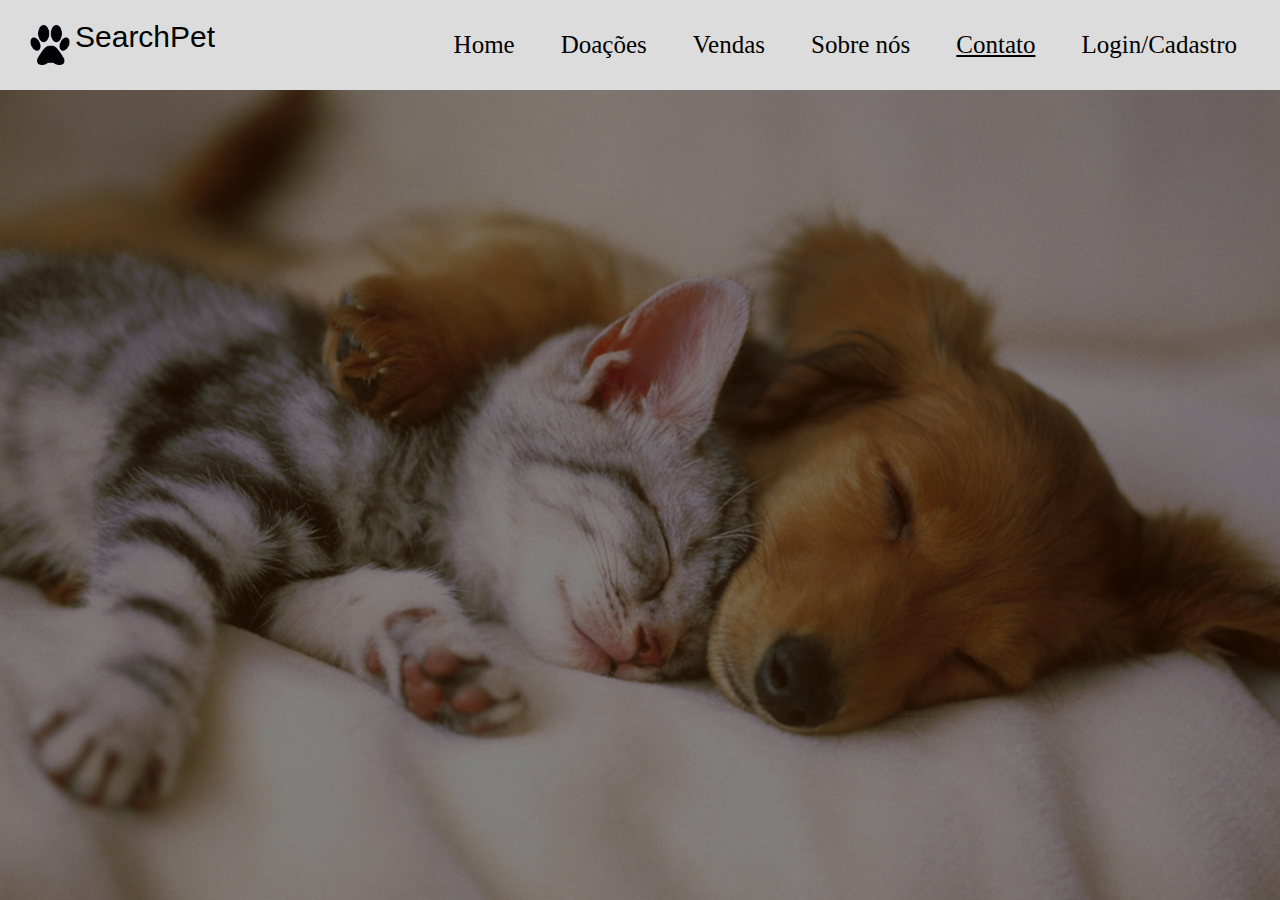
<file: Projeto_integrador-SearchPet-main/searchpet/contato/index.html>
<!DOCTYPE html>
<html lang="en">

<head>
    <meta charset="UTF-8">
    <meta http-equiv="X-UA-Compatible" content="IE=edge">
    <meta name="viewport" content="width=device-width, initial-scale=1.0">
    <title>Document</title>
    <link rel="stylesheet" href="./style.css">
</head>

<body>

    <header>

        

        <div class="logo">

            <img src="./logo.png" id="imglogo">
            <p id="textologo">SearchPet</p>

        </div>
        
        <div class="botoes">

            <ul >
                <li><a href="../home/index.html">Home</a></li>
                <li><a href="../doacoes/index.html">Doações</a></li>
                <li><a href="../vendas/index.html">Vendas</li>
                <li><a href="../sobre/index.html">Sobre nós</a></li>
                <li><u>Contato</u></li>
                <li>Login/Cadastro</li>



            </ul>
        </div>

</header>



    <div class="main">

        <div id="quadro">
            
            
        </div>
    </div>


</body>

</html>
</file>
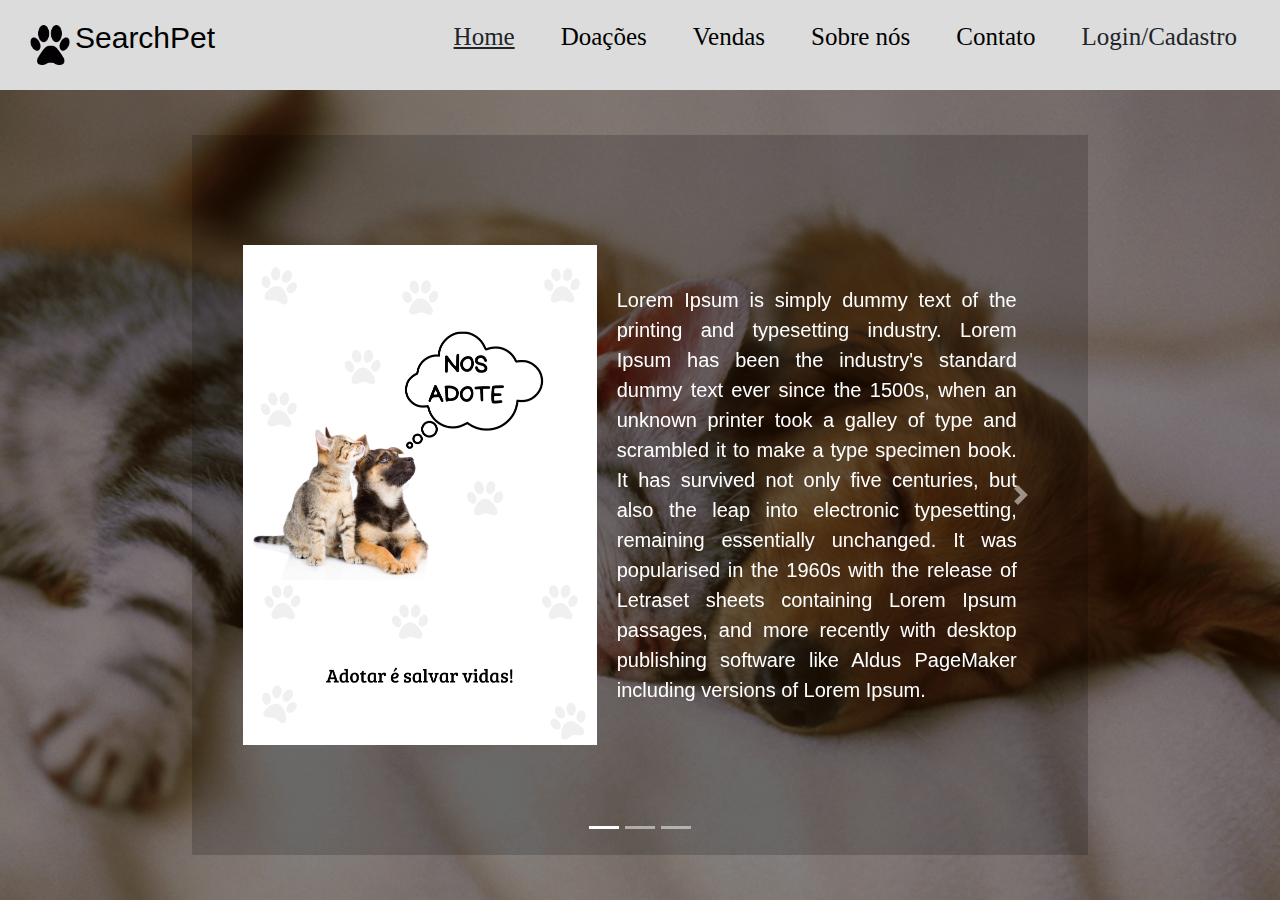
<file: Projeto_integrador-SearchPet-main/searchpet/home/index.html>
<!DOCTYPE html>
<html lang="en">
    <link rel="stylesheet" href="https://maxcdn.bootstrapcdn.com/bootstrap/4.0.0/css/bootstrap.min.css" integrity="sha384-Gn5384xqQ1aoWXA+058RXPxPg6fy4IWvTNh0E263XmFcJlSAwiGgFAW/dAiS6JXm" crossorigin="anonymous">

<head>
    <meta charset="UTF-8">
    <meta http-equiv="X-UA-Compatible" content="IE=edge">
    <meta name="viewport" content="width=device-width, initial-scale=1.0">
    <title>Document</title>
    <link rel="stylesheet" href="./style.css">
</head>

<body>

    <header>
        <div class="logo">
            <img src="./logo.png" id="imglogo">
            <p id="textologo">SearchPet</p>
        </div>
        <div id="atrasBurger"></div>
        <div id="burger">
            <div></div>
            <div></div>
            <div></div>
        </div>
        <div class="botoes">
            <div id="menuMobileBack">
                <ul>
                    <li><u>Home</u></li>
                    <li><a href="../doacoes/index.html">Doações</a></li>
                    <li><a href="../vendas/index.html">Vendas</a></li>
                    <li><a href="../sobre/index.html">Sobre nós</a></li>
                    <li><a href="../contato/index.html">Contato</a></li>
                    <li>Login/Cadastro</li>
                    <div class="logo">
                        <img src="./logo2.png" id="imglogo">
                        <p id="textologo">SearchPet</p>
                    </div>
                </ul>
            </div>
            <div id="menuMobile"></div>

            <ul>
                <li><u>Home</u></li>
                <li><a href="../doacoes/index.html">Doações</a></li>
                <li><a href="../vendas/index.html">Vendas</a></li>
                <li><a href="../sobre/index.html">Sobre nós</a></li>
                <li><a href="../contato/index.html">Contato</a></li>
                <li>Login/Cadastro</li>
            </ul>
        </div>

</header>



    <div class="main">

        <div id="quadro">
            
            <div id="carouselExampleIndicators" class="carousel slide" data-ride="carousel">
                <ol class="carousel-indicators">
                  <li data-target="#carouselExampleIndicators" data-slide-to="0" class="active"></li>
                  <li data-target="#carouselExampleIndicators" data-slide-to="1"></li>
                  <li data-target="#carouselExampleIndicators" data-slide-to="2"></li>
                </ol>
                <div class="carousel-inner">
                  <div class="carousel-item active">
                    <div class="fundo">
                        <div id="imagemcarrosel">
                            <img class="d-block w-100" src="../img1carousel.png" id="img" alt="First slide">
                        </div>
                        <div id="textocarrosel">
                            <p>Lorem Ipsum is simply dummy text of the printing and typesetting industry. Lorem Ipsum has been the industry's standard dummy text ever since the 1500s, when an unknown printer took a galley of type and scrambled it to make a type specimen book. It has survived not only five centuries, but also the leap into electronic typesetting, remaining essentially unchanged. It was popularised in the 1960s with the release of Letraset sheets containing Lorem Ipsum passages, and more recently with desktop publishing software like Aldus PageMaker including versions of Lorem Ipsum.</p>
                        </div>
                        
                    </div>
                  </div>

                  <div class="carousel-item">

                    <div class="fundo">
                        <div id="imagemcarrosel">
                            <img class="d-block w-100" src="../img2carousel.png" id="img" alt="First slide">
                        </div>
                        <div id="textocarrosel">
                            <p>Lorem Ipsum is simply dummy text of the printing and typesetting industry. Lorem Ipsum has been the industry's standard dummy text ever since the 1500s, when an unknown printer took a galley of type and scrambled it to make a type specimen book. It has survived not only five centuries, but also the leap into electronic typesetting, remaining essentially unchanged. It was popularised in the 1960s with the release of Letraset sheets containing Lorem Ipsum passages, and more recently with desktop publishing software like Aldus PageMaker including versions of Lorem Ipsum.</p>
                        </div>
                    </div>
                  </div>

                  <div class="carousel-item">

                    
                    <div class="fundo">
                        <div id="imagemcarrosel">
                            <img class="d-block w-100" src="../img3carousel.png" id="img" alt="First slide">
                        </div>
                        <div id="textocarrosel">
                            <p>Lorem Ipsum is simply dummy text of the printing and typesetting industry. Lorem Ipsum has been the industry's standard dummy text ever since the 1500s, when an unknown printer took a galley of type and scrambled it to make a type specimen book. It has survived not only five centuries, but also the leap into electronic typesetting, remaining essentially unchanged. It was popularised in the 1960s with the release of Letraset sheets containing Lorem Ipsum passages, and more recently with desktop publishing software like Aldus PageMaker including versions of Lorem Ipsum.</p>
                        </div>
                    </div>
                </div>
                <a class="carousel-control-prev" href="#carouselExampleIndicators" role="button" data-slide="prev">
                  <span class="carousel-control-prev-icon" aria-hidden="true"></span>
                  <span class="sr-only">Previous</span>
                </a>
                <a class="carousel-control-next" href="#carouselExampleIndicators" role="button" data-slide="next">
                  <span class="carousel-control-next-icon" aria-hidden="true"></span>
                  <span class="sr-only">Next</span>
                </a>
              </div>
            
        </div>
    </div>

<script src="https://code.jquery.com/jquery-3.3.1.slim.min.js" integrity="sha384-q8i/X+965DzO0rT7abK41JStQIAqVgRVzpbzo5smXKp4YfRvH+8abtTE1Pi6jizo" crossorigin="anonymous"></script>
<script src="https://cdnjs.cloudflare.com/ajax/libs/popper.js/1.12.9/umd/popper.min.js" integrity="sha384-ApNbgh9B+Y1QKtv3Rn7W3mgPxhU9K/ScQsAP7hUibX39j7fakFPskvXusvfa0b4Q" crossorigin="anonymous"></script>
<script src="https://maxcdn.bootstrapcdn.com/bootstrap/4.0.0/js/bootstrap.min.js" integrity="sha384-JZR6Spejh4U02d8jOt6vLEHfe/JQGiRRSQQxSfFWpi1MquVdAyjUar5+76PVCmYl" crossorigin="anonymous"></script>
<script src="main.js"></script>
</body>

</html>
</file>
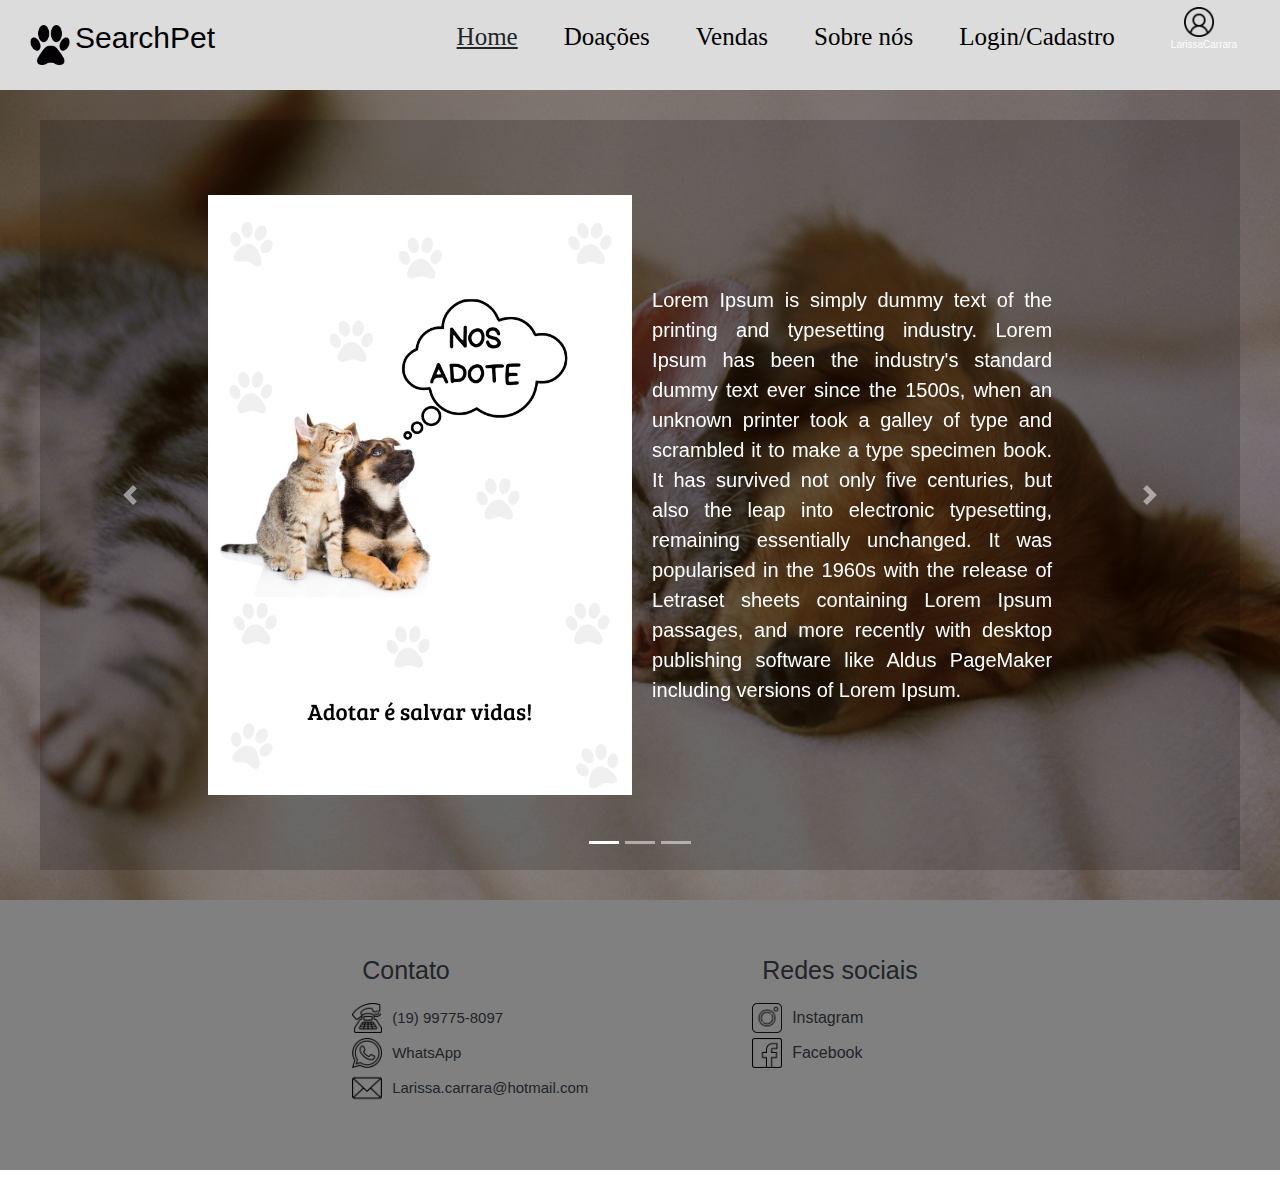
<file: Projeto_integrador-SearchPet-main/searchpet/logado/index.html>
<!DOCTYPE html>
<html lang="en">
    <link rel="stylesheet"
        href="https://maxcdn.bootstrapcdn.com/bootstrap/4.0.0/css/bootstrap.min.css"
        integrity="sha384-Gn5384xqQ1aoWXA+058RXPxPg6fy4IWvTNh0E263XmFcJlSAwiGgFAW/dAiS6JXm"
        crossorigin="anonymous">

    <head>
        <meta charset="UTF-8">
        <meta http-equiv="X-UA-Compatible" content="IE=edge">
        <meta name="viewport" content="width=device-width, initial-scale=1.0">
        <title>Document</title>
        <link rel="stylesheet" href="./style.css">
    </head>

    <body>

        <header>



            <div class="logo">

                <img src="./logo.png" id="imglogo">
                <p id="textologo">SearchPet</p>

            </div>

            <div class="menuBotao">
                <div class="barra"></div>
                <div class="barra"></div>
                <div class="barra"></div>
            </div>
            
            <div class="botoes">
                
                <ul>
                    <li><u>Home</u></li>
                    <li><a href="../doacoes/index.html">Doações</a></li>
                    <li><a href="../vendas/index.html">Vendas</a></li>
                    <li><a href="../sobre/index.html">Sobre nós</a></li>
                    <li><a href="../login/index.html">Login/Cadastro</a></li>
                    <li> 
                        <div id="divuser">
                            <img src="../image/user_branco.png" id="user">
                            <p id="textuser">LarissaCarrara</p>
                        </div>
                    </li>
                </ul>
            </div>
            
           
        </header>



        <main class="main">

            <div id="quadro">

                <div id="carouselExampleIndicators" class="carousel slide"
                    data-ride="carousel">
                    <ol class="carousel-indicators">
                        <li data-target="#carouselExampleIndicators"
                            data-slide-to="0" class="active"></li>
                        <li data-target="#carouselExampleIndicators"
                            data-slide-to="1"></li>
                        <li data-target="#carouselExampleIndicators"
                            data-slide-to="2"></li>
                    </ol>
                    <div class="carousel-inner">
                        <div class="carousel-item active">
                            <div class="fundo">
                                <div id="imagemcarrosel">
                                    <img class="d-block w-100"
                                        src="../img1carousel.png" id="img"
                                        alt="First slide">
                                </div>
                                <div id="textocarrosel">
                                    <p>Lorem Ipsum is simply dummy text of the
                                        printing and typesetting industry. Lorem
                                        Ipsum has been the industry's standard
                                        dummy text ever since the 1500s, when an
                                        unknown printer took a galley of type
                                        and scrambled it to make a type specimen
                                        book. It has survived not only five
                                        centuries, but also the leap into
                                        electronic typesetting, remaining
                                        essentially unchanged. It was
                                        popularised in the 1960s with the
                                        release of Letraset sheets containing
                                        Lorem Ipsum passages, and more recently
                                        with desktop publishing software like
                                        Aldus PageMaker including versions of
                                        Lorem Ipsum.</p>
                                </div>

                            </div>
                        </div>

                        <div class="carousel-item">

                            <div class="fundo">
                                <div id="imagemcarrosel">
                                    <img class="d-block w-100"
                                        src="../img2carousel.png" id="img"
                                        alt="First slide">
                                </div>
                                <div id="textocarrosel">
                                    <p>Lorem Ipsum is simply dummy text of the
                                        printing and typesetting industry. Lorem
                                        Ipsum has been the industry's standard
                                        dummy text ever since the 1500s, when an
                                        unknown printer took a galley of type
                                        and scrambled it to make a type specimen
                                        book. It has survived not only five
                                        centuries, but also the leap into
                                        electronic typesetting, remaining
                                        essentially unchanged. It was
                                        popularised in the 1960s with the
                                        release of Letraset sheets containing
                                        Lorem Ipsum passages, and more recently
                                        with desktop publishing software like
                                        Aldus PageMaker including versions of
                                        Lorem Ipsum.</p>
                                </div>
                            </div>
                        </div>

                        <div class="carousel-item">


                            <div class="fundo">
                                <div id="imagemcarrosel">
                                    <img class="d-block w-100"
                                        src="../img3carousel.png" id="img"
                                        alt="First slide">
                                </div>
                                <div id="textocarrosel">
                                    <p>Lorem Ipsum is simply dummy text of the
                                        printing and typesetting industry. Lorem
                                        Ipsum has been the industry's standard
                                        dummy text ever since the 1500s, when an
                                        unknown printer took a galley of type
                                        and scrambled it to make a type specimen
                                        book. It has survived not only five
                                        centuries, but also the leap into
                                        electronic typesetting, remaining
                                        essentially unchanged. It was
                                        popularised in the 1960s with the
                                        release of Letraset sheets containing
                                        Lorem Ipsum passages, and more recently
                                        with desktop publishing software like
                                        Aldus PageMaker including versions of
                                        Lorem Ipsum.</p>
                                </div>
                            </div>
                        </div>
                        <a class="carousel-control-prev"
                            href="#carouselExampleIndicators" role="button"
                            data-slide="prev">
                            <span class="carousel-control-prev-icon"
                                aria-hidden="true"></span>
                            <span class="sr-only">Previous</span>
                        </a>
                        <a class="carousel-control-next"
                            href="#carouselExampleIndicators" role="button"
                            data-slide="next">
                            <span class="carousel-control-next-icon"
                                aria-hidden="true"></span>
                            <span class="sr-only">Next</span>
                        </a>
                    </div>

                </div>
            </div>
            </main>

            <footer>
                <div class="rodape">
                    <div class="contato">
                        <h3 id="titlecont">Contato</h3>
                        <ul>
                            <li>
                                <span><img src="../image/telefone-fixo (2).png"
                                        id="imgf"></span>(19) 99775-8097
                            </li>
                            <li>
                                <span><img src="../image/whatsapp.png"
                                        id="imgf"></span>WhatsApp
                            </li>
                            <li>
                                <span><img src="../image/email.png" id="imgf"></span>Larissa.carrara@hotmail.com
                            </li>
                        </ul>
                    </div>

                    <div class="siga">
                        <h3 id="titlecont">Redes sociais</h3>
                        <ul>
                            <li>
                                <span><img src="../image/instagram-logo.png"
                                        id="imgf"></span>Instagram
                            </li>
                            <li>
                                <span><img src="../image/facebook.png"
                                        id="imgf"></span>Facebook
                            </li>
                        </ul>
                    </div>
                </div>



            </footer>

            <script src="https://code.jquery.com/jquery-3.3.1.slim.min.js"
                integrity="sha384-q8i/X+965DzO0rT7abK41JStQIAqVgRVzpbzo5smXKp4YfRvH+8abtTE1Pi6jizo"
                crossorigin="anonymous"></script>
            <script
                src="https://cdnjs.cloudflare.com/ajax/libs/popper.js/1.12.9/umd/popper.min.js"
                integrity="sha384-ApNbgh9B+Y1QKtv3Rn7W3mgPxhU9K/ScQsAP7hUibX39j7fakFPskvXusvfa0b4Q"
                crossorigin="anonymous"></script>
            <script
                src="https://maxcdn.bootstrapcdn.com/bootstrap/4.0.0/js/bootstrap.min.js"
                integrity="sha384-JZR6Spejh4U02d8jOt6vLEHfe/JQGiRRSQQxSfFWpi1MquVdAyjUar5+76PVCmYl"
                crossorigin="anonymous"></script>
        </body>

    </html>
</file>
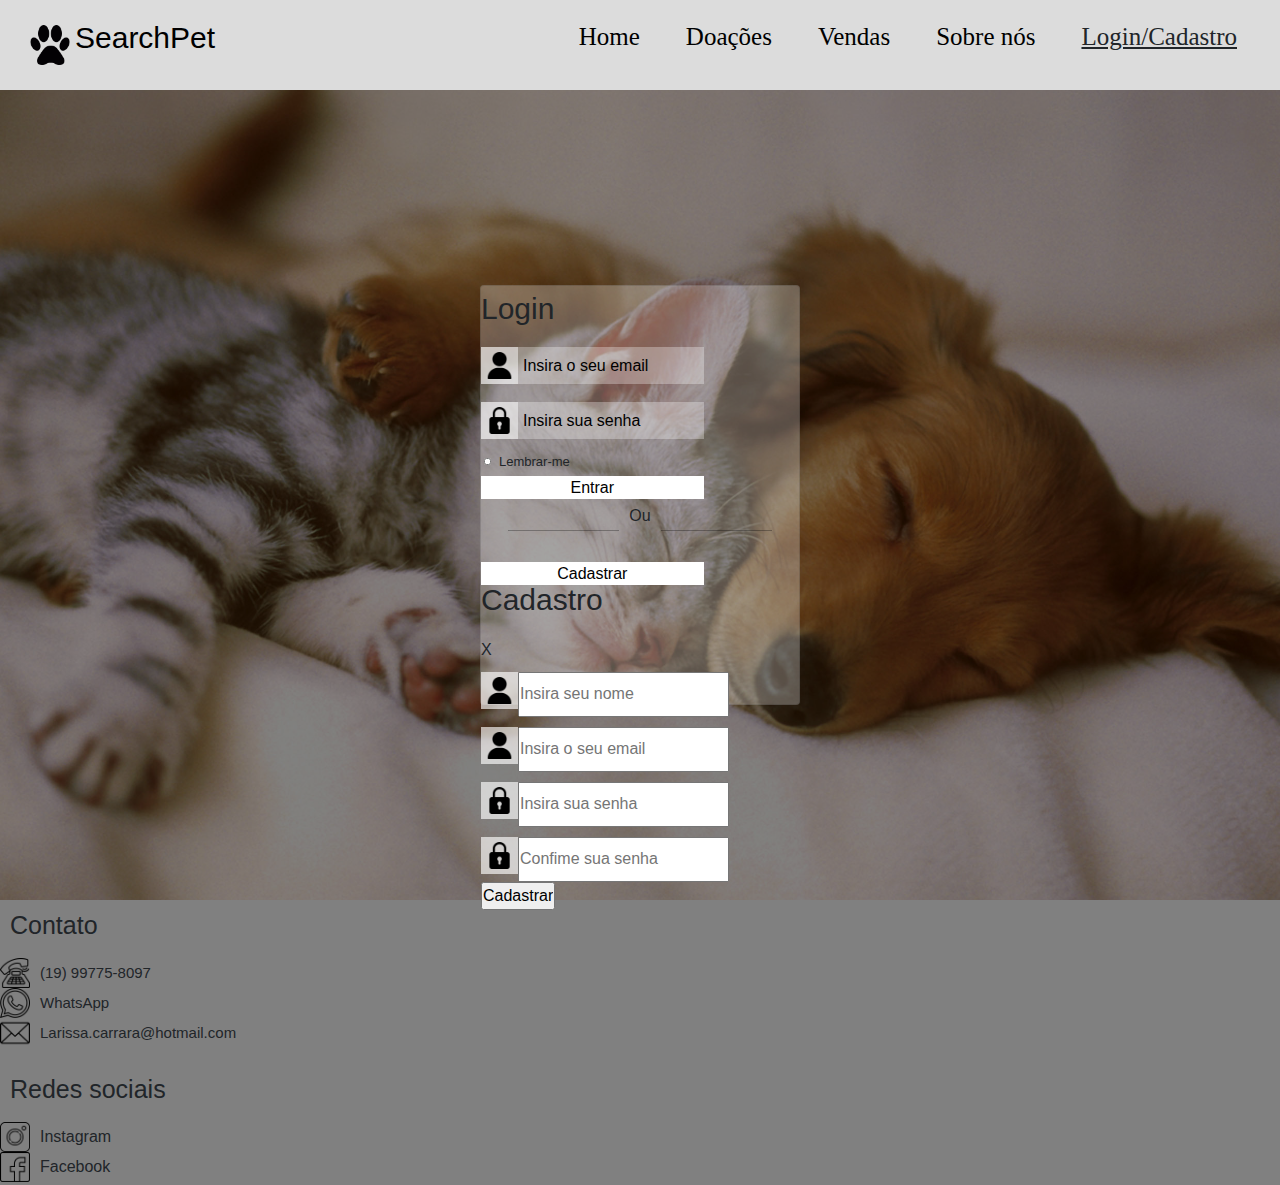
<file: Projeto_integrador-SearchPet-main/searchpet/login/index.html>
<!DOCTYPE html>
<html lang="en">
    <link rel="stylesheet"
        href="https://maxcdn.bootstrapcdn.com/bootstrap/4.0.0/css/bootstrap.min.css"
        integrity="sha384-Gn5384xqQ1aoWXA+058RXPxPg6fy4IWvTNh0E263XmFcJlSAwiGgFAW/dAiS6JXm"
        crossorigin="anonymous">

    <head>
        <meta charset="UTF-8">
        <meta http-equiv="X-UA-Compatible" content="IE=edge">
        <meta name="viewport" content="width=device-width, initial-scale=1.0">
        <title>Document</title>
        <link rel="stylesheet" href="./style.css">
    </head>

    <body>

        <header>



            <div class="logo">

                <img src="./logo.png" id="imglogo">
                <p id="textologo">SearchPet</p>

            </div>
            <div id="atrasBurger"></div>
            <div id="burger">
                <div></div>
                <div></div>
                <div></div>
            </div>

            <div class="botoes">
                <div id="menuMobileBack">
                    <ul>
                        <li><a href="../home/index.html">Home</a></li>
                        <li><a href="../doacoes/index.html">Doações</a></li>
                        <li><a href="../vendas/index.html">Vendas</a></li>
                        <li><a href="../sobre/index.html">Sobre nós</a></li>
                        <li><u>Login/Cadastro</u></li>
                        <div class="logo">
                            <img src="../logo2.png" id="imglogo">
                            <p id="textologo">SearchPet</p>
                        </div>
                    </ul>
                </div>
                <div id="menuMobile"></div>
                <ul>
                    <li><a href="../home/index.html">Home</a></li>
                    <li><a href="../doacoes/index.html">Doações</a></li>
                    <li><a href="../vendas/index.html">Vendas</a></li>
                    <li><a href="../sobre/index.html">Sobre nós</a></li>
                    <li><u>Login/Cadastro</u></li>
                </ul>
            </div>
        </header>

        <main class="main">

            <div id="quadro">
                <div class="card">

                    <form id="form">
                        <p id="textlogin"> Login</p>

                        <div id="div_email">
                            <label><img src="../image/user.png" id="img_login"></label>
                            <input type="email" id="login" placeholder="Insira o seu email" required/>
                        </div>

                        <div id="div_senha">
                            <label><img src="../image/padlock.png"
                                    id="img_login"></label>
                            <input type="password" id="senha" placeholder="Insira sua senha" required/>
                        </div>

                        <div id="checkbox">
                            <input type="checkbox" id="lembrar">
                            <label for="lembrar" id="textlembrar">Lembrar-me</label>
                        </div>
                        <input type="button" value="Entrar" id="botao_entrar" onclick="login.value != '' && senha.value !='' ? logar() :alert('Login inválido')">
                        <span>
                            <hr size="10" width="35%" id="linha">
                            <p id="textspan">Ou</p>
                            <hr size="10" width="35%" id="linha">
                        </span>
                        <input type="button" value="Cadastrar" id="botao_cadastro">
                    </form>
                    <form id="cadTela">
                        <p id="textlogin">Cadastro</p>

                        <div id="sair">X</div>

                        <div id="div_email">
                            <label><img src="../image/user.png" id="img_login"></label>
                            <input type="email" id="nomeUsu" placeholder="Insira seu nome" required/>
                        </div>

                        <div id="div_email">
                            <label><img src="../image/user.png" id="img_login"></label>
                            <input type="email" id="emailUsu" placeholder="Insira o seu email" required/>
                        </div>

                        <div id="div_senha">
                            <label><img src="../image/padlock.png"
                                    id="img_login"></label>
                            <input type="password" id="senhaUsu" placeholder="Insira sua senha" required/>
                        </div>

                        <div id="div_senha">
                            <label><img src="../image/padlock.png"
                                    id="img_login"></label>
                            <input type="password" id="senhaConf" placeholder="Confime sua senha" required/>
                        </div>

                        <input type="button" value="Cadastrar" id="cadastrar_usuario" onclick="nomeUsu.value != '' || emailUsu.value !='' || senhaUsu.value !='' || senhaConf.value !='' ? adicionar(emailUsu.value, senhaUsu.value, nomeUsu.value) :alert('Preencha todos os campos, por favor')">
                        
                    </form>
                </div>
            </div>

        </main>

        <footer>
            <div class="rodape">
                <div class="contato">
                    <h3 id="titlecont">Contato</h3>
                    <ul>
                        <li>
                            <span><img src="../image/telefone-fixo (2).png"
                                    id="imgf"></span>(19) 99775-8097
                        </li>
                        <li>
                            <span><img src="../image/whatsapp.png"
                                    id="imgf"></span>WhatsApp
                        </li>
                        <li>
                            <span><img src="../image/email.png" id="imgf"></span>Larissa.carrara@hotmail.com
                        </li>
                    </ul>
                </div>

                <div class="siga">
                    <h3 id="titlecont">Redes sociais</h3>
                    <ul>
                        <li>
                            <span><img src="../image/instagram-logo.png"
                                    id="imgf"></span>Instagram
                        </li>
                        <li>
                            <span><img src="../image/facebook.png"
                                    id="imgf"></span>Facebook
                        </li>
                    </ul>
                </div>
            </div>



        </footer>

    </body>
    <script src="../contas.js"></script>
    <script src="../main.js"></script>
    <script>
        /*
        const login = document.querySelector('#login')
        const pass = document.querySelector('#senha')
        const dados = [
            {
                'login': 'adm',
                'pass': 1234
            }
        ]

        function cadastrar() {
            const dado = {
                'login': login.value,
                'pass': pass.value
            }
            dados.push(dado)
            console.log(dado)
            login.value = ''
            pass.value = ''
        }

        function logar() {
            alert('oi')
            for (let i = 0; i < dados.length; i++) {
                if (login.value == dados[i].login && pass.value == dados[i].pass) {
                    alert('Logado com sucesso!')
                    location.href = "../logado/l_home/index.html"
                }
            }
        }
        */
        const cad = document.getElementById('botao_cadastro')
        const sair = document.getElementById('sair')
        cad.addEventListener('click', () => {
            // alert('oi')
            document.getElementById('form').classList.toggle('active')
            document.getElementById('cadTela').classList.toggle('active')
            /*
            const modal = document.createElement('div')
            const modalContent = document.createElement('div')
            const form = document.createElement('form')
            const input = document.createElement('input')
            const label = document.createElement('label')
            label.innerHTML = 'Nome:'
            modal.classList.add('modal')
            modalContent.classList.add('modalContent')
            form.classList.add('formModal')
            document.body.appendChild(modal)
            modal.appendChild(modalContent)
            modalContent.appendChild(form)
            form.appendChild(label)
            form.appendChild(input)
            
            flag = 1
            */
            
        })
        sair.addEventListener('click', () => {
            // alert('oi')
            document.getElementById('form').classList.toggle('active')
            document.getElementById('cadTela').classList.toggle('active')
        })
        

    </script>
</html>
</file>
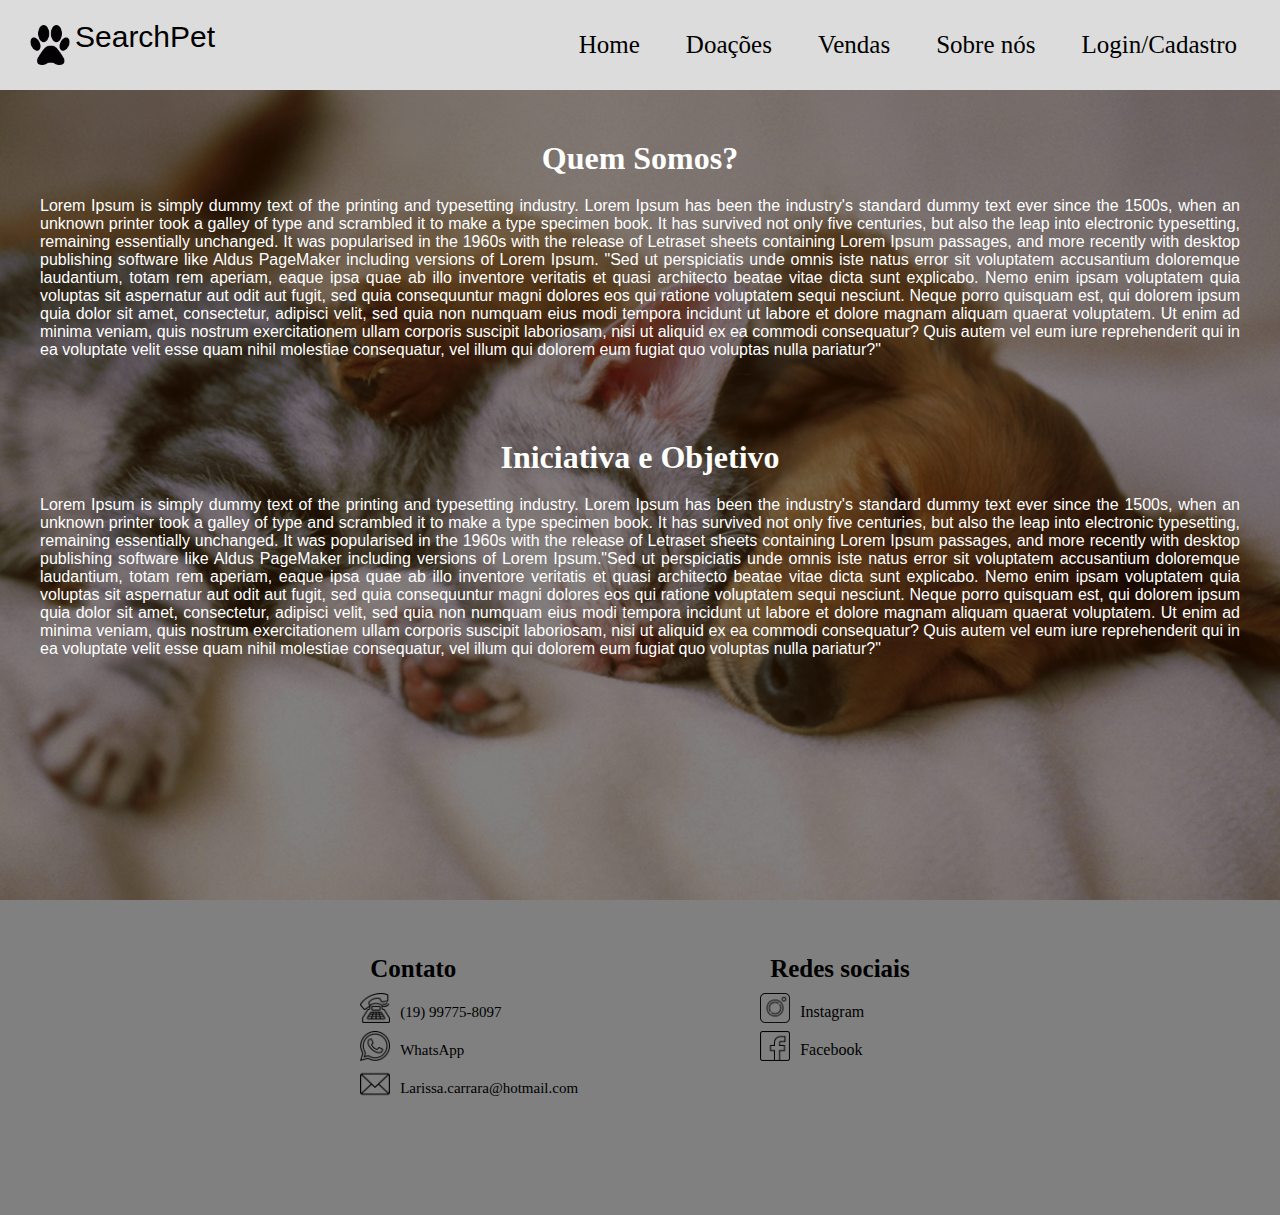
<file: Projeto_integrador-SearchPet-main/searchpet/sobre/index.html>
<!DOCTYPE html>
<html lang="en">

    <head>
        <meta charset="UTF-8">
        <meta http-equiv="X-UA-Compatible" content="IE=edge">
        <meta name="viewport" content="width=device-width, initial-scale=1.0">
        <title>Document</title>
        <link rel="stylesheet" href="./style.css">
    </head>

    <body>

        <header>



            <div class="logo">

                <img src="./logo.png" id="imglogo">
                <p id="textologo">SearchPet</p>

            </div>

            <div id="atrasBurger"></div>
                <div id="burger">
                    <div></div>
                    <div></div>
                    <div></div>
                </div>

            <div class="botoes">
                <div id="menuMobileBack">
                    <ul>
                        <li><a href="../home/index.html">Home</a></li>
                        <li><a href="../doacoes/index.html">Doações</a></li>
                        <li><a href="../vendas/index.html">Vendas</a></li>
                        <li><a>Sobre nós</a></li>
                        <li><a href="../login/index.html">Login/Cadastro</a></li>
                        <div class="logo">
                            <img src="../logo2.png" id="imglogo">
                            <p id="textologo">SearchPet</p>
                        </div>
                    </ul>
                </div>
                
                <ul>
                    <li><a href="../home/index.html">Home</a></li>
                    <li><a href="../doacoes/index.html">Doações</a></li>
                    <li><a href="../vendas/index.html">Vendas</a></li>
                    <li><a>Sobre nós</a></li>
                    <li><a href="../login/index.html">Login/Cadastro</a></li>
                        
                </ul>
            </div>

        </header>



        <main class="main">

            <div id="quadro">

                <h1 class="t1">Quem Somos? </h1>
                <p id="lorem"> Lorem Ipsum is simply dummy text of the printing
                    and typesetting industry. Lorem Ipsum has been the
                    industry's standard dummy text ever since the 1500s, when an
                    unknown printer took a galley of type and scrambled it to
                    make a type specimen book. It has survived not only five
                    centuries, but also the leap into electronic typesetting,
                    remaining essentially unchanged. It was popularised in the
                    1960s with the release of Letraset sheets containing Lorem
                    Ipsum passages, and more recently with desktop publishing
                    software like Aldus PageMaker including versions of Lorem
                    Ipsum. "Sed ut perspiciatis unde omnis iste natus error sit
                    voluptatem accusantium doloremque laudantium, totam rem
                    aperiam, eaque ipsa quae ab illo inventore veritatis et
                    quasi architecto beatae vitae dicta sunt explicabo. Nemo
                    enim ipsam voluptatem quia voluptas sit aspernatur aut odit
                    aut fugit, sed quia consequuntur magni dolores eos qui
                    ratione voluptatem sequi nesciunt. Neque porro quisquam est,
                    qui dolorem ipsum quia dolor sit amet, consectetur, adipisci
                    velit, sed quia non numquam eius modi tempora incidunt ut
                    labore et dolore magnam aliquam quaerat voluptatem. Ut enim
                    ad minima veniam, quis nostrum exercitationem ullam corporis
                    suscipit laboriosam, nisi ut aliquid ex ea commodi
                    consequatur? Quis autem vel eum iure reprehenderit qui in ea
                    voluptate velit esse quam nihil molestiae consequatur, vel
                    illum qui dolorem eum fugiat quo voluptas nulla pariatur?"</p>
                <h1 class="t2">Iniciativa e Objetivo</h1>
                <p id="lorem"> Lorem Ipsum is simply dummy text of the printing
                    and typesetting industry. Lorem Ipsum has been the
                    industry's standard dummy text ever since the 1500s, when an
                    unknown printer took a galley of type and scrambled it to
                    make a type specimen book. It has survived not only five
                    centuries, but also the leap into electronic typesetting,
                    remaining essentially unchanged. It was popularised in the
                    1960s with the release of Letraset sheets containing Lorem
                    Ipsum passages, and more recently with desktop publishing
                    software like Aldus PageMaker including versions of Lorem
                    Ipsum."Sed ut perspiciatis unde omnis iste natus error sit
                    voluptatem accusantium doloremque laudantium, totam rem
                    aperiam, eaque ipsa quae ab illo inventore veritatis et
                    quasi architecto beatae vitae dicta sunt explicabo. Nemo
                    enim ipsam voluptatem quia voluptas sit aspernatur aut odit
                    aut fugit, sed quia consequuntur magni dolores eos qui
                    ratione voluptatem sequi nesciunt. Neque porro quisquam est,
                    qui dolorem ipsum quia dolor sit amet, consectetur, adipisci
                    velit, sed quia non numquam eius modi tempora incidunt ut
                    labore et dolore magnam aliquam quaerat voluptatem. Ut enim
                    ad minima veniam, quis nostrum exercitationem ullam corporis
                    suscipit laboriosam, nisi ut aliquid ex ea commodi
                    consequatur? Quis autem vel eum iure reprehenderit qui in ea
                    voluptate velit esse quam nihil molestiae consequatur, vel
                    illum qui dolorem eum fugiat quo voluptas nulla pariatur?"</p>
            </div>
        </main>

        <footer>
            <div class="rodape">
                <div class="contato">
                    <h3 id="titlecont">Contato</h3>
                    <ul>
                        <li>
                            <span><img src="../image/telefone-fixo (2).png"
                                    id="imgf"></span>(19) 99775-8097
                        </li>
                        <li>
                            <span><img src="../image/whatsapp.png" id="imgf"></span>WhatsApp
                        </li>
                        <li>
                            <span><img src="../image/email.png" id="imgf"></span>Larissa.carrara@hotmail.com
                        </li>
                    </ul>
                </div>

                <div class="siga">
                    <h3 id="titlecont">Redes sociais</h3>
                    <ul>
                        <li>
                            <span><img src="../image/instagram-logo.png"
                                    id="imgf"></span>Instagram
                        </li>
                        <li>
                            <span><img src="../image/facebook.png" id="imgf"></span>Facebook
                        </li>
                    </ul>
                </div>
            </div>



        </footer>
    </body>

    <script src="../main.js"></script>

</html>
</file>
<file: Projeto_integrador-SearchPet-main/searchpet/contato/style.css>
* {
    margin: 0;
    padding: 0;
    box-sizing: border-box;
}

header {

    display: flex;
    align-items: center;
    justify-content: space-between;
    width: 100vw;
    height: 10vh;
    background-color: gainsboro;
    

}



.logo {
    display: flex;
    align-items: center;
    margin-left: 30px;
}
#imglogo {
    width: 40px;
}
#textologo {
    font-size: 30px;
    margin-left: 5px;
    width: 40px;
    color: black
}

.botoes > ul{
    display: flex;
    align-items: center;

}
ul {
    list-style: none;
}

ul > li {
    font-size: 25px;
    margin: 0px 40px 0px 0px;
    padding: 3px;
}

ul > li> a:hover {

    color: rgb(178, 178, 178);
    
}



.main {

    width: 100vw;
    height: 90vh;
    background-image: url(./home.jpg);
    background-repeat: no-repeat;
    background-size: cover;
    background-position: center;
    display: flex;
    justify-content: center;
    align-items: center;

}

#quadro {

    width: 100%;
    height: 100%;
    background-color: rgba(0, 0, 0, 0.496);
    display: flex;
    flex-direction: column;
    justify-content: center;
    align-items: center;
  
}

p {
    margin: 0px 0px 16px 10px;
    font-size: 20px;
    color: white;
    font-family: Arial, Helvetica, sans-serif;
}

a{
    text-decoration: none;
    color: black;
}
</file>
<file: Projeto_integrador-SearchPet-main/searchpet/home/style.css>
* {
    margin: 0;
    padding: 0;
    box-sizing: border-box;
}

header {

    display: flex;
    align-items: center;
    justify-content: space-between;
    width: 100vw;
    height: 10vh;
    background-color: gainsboro;
}

.logo {
    display: flex;
    align-items: center;
    margin-left: 30px;
}
#imglogo {
    width: 40px;
}
#textologo {
    font-size: 30px;
    margin-left: 5px;
    width: 40px;
    color: black
}

.botoes > ul{
    display: flex;
    align-items: center;

}
ul {
    list-style: none;
}

header>.botoes>ul > li {
    font-size: 25px;
    margin: 0px 40px 0px 0px;
    padding: 3px;
    font-family:Georgia, 'Times New Roman', Times, serif;
}

header>.botoes>ul > li> a:hover {

    color: rgb(178, 178, 178);
    text-decoration: underline;
    
}


.main {

    width: 100vw;
    height: 90vh;
    background-image: url(./home.jpg);
    background-repeat: no-repeat;
    background-size: cover;
    background-position: center;
    display: flex;
    justify-content: center;
    align-items: center;

}

#quadro {

    width: 100%;
    height: 100%;
    background-color: rgba(0, 0, 0, 0.496);
    display: flex;
    flex-direction: column;
    justify-content: center;
    align-items: center;
  
}

p {
    margin: 0px 0px 16px 10px;
    font-size: 20px;
    color: white;
    font-family: Arial, Helvetica, sans-serif;
}

a{
    text-decoration: none;
    color: black;
}

#img {
    height: 500px;
} 

.fundo {
    width: 70vw;
    height: 80vh;
    display: flex;
    align-items: center;
    justify-content: center;
    background-color: rgba(0, 0, 0, 0.178);
}


#textocarrosel > p {
    max-width: 400px;
    width: 100%;
    margin: 0px 20px;
    text-align: justify;
}

#atrasBurger{
    display: none;
    position: fixed;
    right: 0;
    top: 0;
    width: 85px;
    height: 50px;
    background-color: #DCDCDC;
    border-bottom-left-radius: 20px;
    padding-right: 0px;
}
#atrasBurger.active{
    display: none;
}
#burger {
    height: 50px;
    width: 50px;
    display: none;
    flex-direction: column;
    justify-content: space-around;
    align-self: center;
    align-items: flex-end;
    cursor: pointer;
    position: absolute;
    right: 0;
}
#burger div{
    border-radius: 50px;
    width: 50px;
    height: 10px;
    background-color: rgb(0, 0, 0);
    transition: all ease-out 0.5s;
}
#burger div:nth-child(1){
    width: 80%;
}
#burger div:nth-child(2){
    width: 60%;
}
#burger div:nth-child(3){
    width: 40%;
}
#burger:hover div{
    background-color: rgb(0, 0, 0);
    width: 100%;
}

#burger.active > div:nth-child(3){
    opacity: 0;
}
#burger.active > div:nth-child(1){
    background-color: rgb(255, 255, 255);
    width: 100%;
    /* transform: rotate(45deg) translateY(14px) translateX(10px); */
    /* transform: rotate(-135deg) translateY(-14px) translateX(-10px); */
    transform: rotate(-45deg) translateY(10px) translateX(-14px);
}
#burger.active > div:nth-child(2){
    background-color: rgb(255, 255, 255);
    width: 100%;
    /* transform: rotate(135deg) translateY(2px) translateX(2px); */
    /* transform: rotate(-45deg) translateY(-2px) translateX(-2px); */
    transform: rotate(45deg) translateY(2px) translateX(-2px);
}
#menuMobileBack{
    /* display: flex; */
    width: 220px;
    height: 315px;
    background-color: rgba(0, 0, 0, 0.61);
    position: absolute;
    top: 10.2%;
    right: 0;
    border-bottom-right-radius: 50px;
    z-index: 41;
    transform: translateX(125%);
    transition: all ease-in 1s;
    color: white;
}
#menuMobileBack.active{
    transform: translateX(0%);
}
#menuMobileBack.active .logo{
    display: flex;
}
#menuMobileBack .logo{
    display: none;
    left: 250px;
    color: white;
    position: absolute;
    margin: auto;
    top: 20px;
    align-items: flex-start;
}
#menuMobileBack .logo p{
    color: white;
}
#menuMobileBack ul{
    padding: 10px;
    display: flex;
    align-items: flex-start;
    flex-direction: column;
    width: 200px;
}
#menuMobileBack ul li {
    padding: 15px;
    border-bottom: 1px solid #ffffff;
    width: 100%;
    
}
#menuMobileBack ul li a {
    color: white;
}

#menuMobile.active{
    transform: translateX(20%);
}
.footer {

    height: 35vh;
    width: 100%;
    display: flex;
    justify-content: center;
}
.rodape {
    padding: 45px;
    display: flex;
    justify-content: center;
    width: 100%;
    height: 100%;
    background-color: gray;

}
#imgf {
    height: 30px;
    margin-right: 10px;
    margin-bottom: 6px;
}

.contato>ul>li {
    font-size: 15px;
    display: flex;
    align-items: center;
}
.contato {
    width: 400px;
}
.contato>ul {
    width: 100%;

}

#titlecont {
    font-size: 25px;
    padding: 10px;
}


.siga>ul>li{
    display: flex;
    align-items: center;
    margin-bottom: 5px;
}
.siga>ul>li:hover{
    color: white;
}
.contato>ul>li:hover{
    color: white;
}
@media(max-width: 1200px){
    .barra{
        background-color: black;
        width: 30px;
        height: 5px;
        margin: 5px;
        border-radius: 5px;
        margin-right: 15px;
    }
    
    .botoes ul {
        display: none;
    }
    #atrasBurger{
        display: contents;
    }
    #burger{
        margin-right: 15px;
        display: flex;
        z-index: 50;
    }
    header{
        min-width: 280px;
        width: 100%;
        min-height: 50px;
    }
    .botoes ul li {
        border-bottom: 1px solid black;
    }

    .logo {
        margin-left: 10px;
    }
    .main{
        min-width: 280px;
        /* height: 500px; */
        min-height: 280px;
    }
    .fundo {
        /* flex-direction: column; */
        width: 700px;  
        height: 500px;      
    }
    
    p {
        font-size: 15px;
    }
    #img{
        height: 200px;
    }
}
@media(max-width: 700px){
    .fundo {
        flex-direction: column;
        min-width: 280px;
        max-width: 500px;
        width: 100%;  
        height: 100%;      
    }
    
    
    p {
        font-size: 10px;
    }
    #img{
        height: 200px;
    }
    #textocarrosel p{
        margin: 30px;
        max-width: 200px;
    }
}

@media(max-height: 832px){
    .fundo {
        /* flex-direction: column; */
        /* width: 1200px; */
        max-height: 750px;
        height: 100%;  
    }
}
@media(max-height: 525px){
    .fundo{
        flex-direction: row;
        width: 500px;
    }
}
@media(max-height: 460px){
    
}
</file>
<file: Projeto_integrador-SearchPet-main/searchpet/logado/style.css>
* {
    margin: 0;
    padding: 0;
    box-sizing: border-box;
}

header {

    display: flex;
    align-items: center;
    justify-content: space-between;
    width: 100vw;
    height: 10vh;
    background-color: gainsboro;
    

}



.logo {
    display: flex;
    align-items: center;
    margin-left: 30px;
}
#imglogo {
    width: 40px;
}
#textologo {
    font-size: 30px;
    margin-left: 5px;
    width: 40px;
    color: black
}

.botoes > ul{
    display: flex;
    align-items: center;

}
ul {
    list-style: none;
    height: 100%;
}

#divuser{
    display: flex;
    flex-direction: column;
    align-items: center;
    height: 1%;
}
#textuser{
    font-size: 10px;
    height: 1%;
}
#user{
    width: 30px;
}

header>.botoes>ul > li {
    font-size: 25px;
    margin: 0px 40px 0px 0px;
    padding: 3px;
    font-family:Georgia, 'Times New Roman', Times, serif;
    display: flex;
    align-items: center;
}

header>.botoes>ul > li> a:hover {

    color: rgb(178, 178, 178);
    text-decoration: underline;
    
}


.main {

    width: 100vw;
    height: 90vh;
    background-image: url(./home.jpg);
    background-repeat: no-repeat;
    background-size: cover;
    background-position: center;
    display: flex;
    justify-content: center;
    align-items: center;

}

#quadro {

    width: 100%;
    height: 100%;
    background-color: rgba(0, 0, 0, 0.496);
    display: flex;
    flex-direction: column;
    justify-content: center;
    align-items: center;
  
}

p {
    margin: 0px 0px 16px 10px;
    font-size: 20px;
    color: white;
    font-family: Arial, Helvetica, sans-serif;
}

a{
    text-decoration: none;
    color: black;
}

#img {
    width: 100px;
    max-height: 600px;
} 

.fundo {
    width: 1200px;
    height: 750px;
    display: flex;
    align-items: center;
    justify-content: center;
    background-color: rgba(0, 0, 0, 0.178);
}


#textocarrosel > p {
    max-width: 400px;
    width: 100%;
    margin: 0px 20px;
    text-align: justify;
}
@media(max-width: 1200px){
    .barra{
        background-color: black;
        width: 30px;
        height: 5px;
        margin: 5px;
        border-radius: 5px;
    }
    
    .botoes ul {
        display: none;
    }

    header{
        min-width: 280px;
        width: 100%;
        min-height: 50px;
    }
    .botoes ul li {
        border-bottom: 1px solid black;
    }

    .logo {
        margin-left: 10px;
    }
    .main{
        min-width: 280px;
        /* height: 500px; */
        min-height: 280px;
    }
    .fundo {
        flex-direction: column;
        width: 100%;  
        height: 100%;      
    }
    
    p {
        font-size: 10px;
    }
    #img{
        height: 200px;
    }

    #textocarrosel p{
        margin: 30px;
        max-width: 200px;
    }
}

.rodape {
    padding: 45px;
    display: flex;
    justify-content: center;
    width: 100%;
    height: 100%;

}

footer {

    height: 30vh;
    width: 100vw;
    background-color: gray;
}

#imgf {
    height: 30px;
    margin-right: 10px;
}

.contato>ul>li {
    margin-bottom: 5px;
    font-size: 15px;
    display: flex;
    align-items: center;

}

.contato>ul {
    width: 300px;

}

#titlecont {
    font-size: 25px;
    padding: 10px;
}

.contato {
    width: 400px;
}
.siga>ul>li{
    display: flex;
    align-items: center;
    margin-bottom: 5px;
}
.siga>ul>li:hover{
    color: white;
}
.contato>ul>li:hover{
    color: white;
}
</file>
<file: Projeto_integrador-SearchPet-main/searchpet/login/style.css>
* {
    margin: 0;
    padding: 0;
    box-sizing: border-box;
}

header {

    display: flex;
    align-items: center;
    justify-content: space-between;
    width: 100%;
    height: 10vh;
    background-color: gainsboro;
    

}



.logo {
    display: flex;
    align-items: center;
    margin-left: 30px;
}
#imglogo {
    width: 40px;
}
#textologo {
    font-size: 30px;
    margin-left: 5px;
    width: 40px;
    color: black;
}

.botoes > ul{
    display: flex;
    align-items: center;

}
.botoes > ul {
    list-style: none;
}

.botoes > ul > li {
    font-size: 25px;
    margin: 0px 40px 0px 0px;
    padding: 3px;
    font-family:Georgia, 'Times New Roman', Times, serif;
}

.botes>ul > li> a:hover {

    color: rgb(178, 178, 178);
    
}


.main {

    width: 100%;
    height: 90vh;
    background-image: url(./home.jpg);
    background-repeat: no-repeat;
    background-size: cover;
    background-position: center;
    display: flex;
    justify-content: center;
    align-items: center;

}

#quadro {

    width: 100%;
    height: 100%;
    background-color: rgba(0, 0, 0, 0.496);
    display: flex;
    flex-direction: column;
    justify-content: center;
    align-items: center; 
}

.card{
    width: 320px;
    height: 420px;
    background-color: rgba(255, 255, 255, 0.274);
}

.form{
    width: 100%;
    height: 100%;
    display: flex;
    flex-direction: column;
    align-items: center;
}
#textlogin{
    font-size: 30px;
}


#div_email{
    width: 70%;
    margin-top: 10px;
    display: flex;
}
#img_login{

    padding: 5px;
    height: 37px;
    background-color: rgba(255, 255, 255, 0.644);
    justify-self: flex-end;
}
#login{
    width: 100%;
    height: 37px;
    border: none;
    padding: 5px;
    background-color: rgba(255, 255, 255, 0.308);
}
#senha{
    width: 100%;
    height: 37px;
    border: none;
    padding: 5px;
    background-color: rgba(255, 255, 255, 0.308);
}
#login::placeholder{
    color: black;
}
#senha::placeholder{
    color: black;
}
#div_senha{
    width: 70%;
    margin-top: 10px;
    display: flex;
}

header>.botoes>#logo>p {
    margin: 0px 0px 16px 10px;
    font-size: 20px;
    color: white;
    font-family: Arial, Helvetica, sans-serif;
}

header>.botoes>ul>li>a{
    text-decoration: none;
    color: black;
}


.botoes > ul > li> a:hover {

    color: rgb(178, 178, 178);
    text-decoration: underline;
    
}

#checkbox{
    height: 10%;
    width: 70%;
    display: flex;
    align-items: center;

}
#lembrar{
    height: 25%;
    border: none;
}
#textlembrar{
    font-size: 13px;
    margin: 0 5px;
   
}
#botao_entrar{
    width: 70%;
    height: 8%;
    background-color: white;
    border: none;
}
#linha{
    margin-top: 30px;
    background-color: rgba(0, 0, 0, 0.199);
}
form span{
    display: flex;
    align-items: center;
    width: 100%;
    justify-content: center;
}
#textspan{
    height: 1%;
    padding: 0 10px;
}
#botao_cadastro{
    width: 70%;
    height: 8%;
    background-color: white;
    border: none;
    margin-top: 15px;
}


#atrasBurger{
    display: none;
    position: fixed;
    right: 0;
    top: 0;
    width: 85px;
    height: 50px;
    background-color: #DCDCDC;
    border-bottom-left-radius: 20px;
    padding-right: 0px;
}
#atrasBurger.active{
    display: none;
}
#burger {
    height: 50px;
    width: 50px;
    display: none;
    flex-direction: column;
    justify-content: space-around;
    align-self: center;
    align-items: flex-end;
    cursor: pointer;
    position: absolute;
    right: 0;
}
#burger div{
    border-radius: 50px;
    width: 50px;
    height: 10px;
    background-color: rgb(0, 0, 0);
    transition: all ease-out 0.5s;
}
#burger div:nth-child(1){
    width: 80%;
}
#burger div:nth-child(2){
    width: 60%;
}
#burger div:nth-child(3){
    width: 40%;
}
#burger:hover div{
    background-color: rgb(135, 143, 62);
    width: 100%;
}

#burger.active > div:nth-child(3){
    opacity: 0;
}
#burger.active > div:nth-child(1){
    background-color: rgb(135, 143, 62);
    width: 100%;
    /* transform: rotate(45deg) translateY(14px) translateX(10px); */
    /* transform: rotate(-135deg) translateY(-14px) translateX(-10px); */
    transform: rotate(-45deg) translateY(10px) translateX(-14px);
}
#burger.active > div:nth-child(2){
    background-color: rgb(135, 143, 62);
    width: 100%;
    /* transform: rotate(135deg) translateY(2px) translateX(2px); */
    /* transform: rotate(-45deg) translateY(-2px) translateX(-2px); */
    transform: rotate(45deg) translateY(2px) translateX(-2px);
}
#menuMobileBack{
    /* display: flex; */
    width: 220px;
    height: 315px;
    background-color: black;
    position: absolute;
    top: 0;
    left: 0;
    border-bottom-right-radius: 50px;
    z-index: 41;
    transform: translateX(-125%);
    transition: all ease-in 1s;
    color: white;
}
#menuMobileBack.active{
    transform: translateX(0%);
}
#menuMobileBack.active .logo{
    display: flex;
}
#menuMobileBack .logo{
    display: none;
    left: 250px;
    color: white;
    position: absolute;
    margin: auto;
    top: 20px;
    align-items: flex-start;
}
#menuMobileBack .logo p{
    color: white;
}
#menuMobileBack ul{
    padding: 10px;
    display: flex;
    align-items: flex-start;
    flex-direction: column;
    width: 200px;
}
#menuMobileBack ul li {
    padding: 15px;
    border-bottom: 1px solid #cbd635;
    width: 100%;
    
}
#menuMobileBack ul li a {
    color: white;
}
#menuMobile{
    position: absolute;
    background-color: rgb(0, 0, 0);
    background-image: linear-gradient(to right, rgba(255,0,0,0), rgb(0,0,0,0));
    opacity: 70%;
    width: 450px;
    height:400px;
    border-end-end-radius: 100px;
    top: 0;
    left: 0;
    /* margin-left: -100vw; */
    transform: translateX(-125%);
    transition: all ease-in 1s;
    z-index: 40;
    color: white;
    box-shadow: 0px 0px 10px 50px black;
}
#menuMobile.active{
    transform: translateX(0%);
}

/* footer */

footer>ul > li> a:hover {
    color: rgb(178, 178, 178);
}
footer {

    height: 285px;
    width: 100%;
    background-color: gray;
}

#imgf {
    height: 30px;
    margin-right: 10px;
}

.contato>ul>li {
    font-size: 15px;
    display: flex;
    align-items: center;

}

.contato>ul {
    width: 100%;

}

#titlecont {
    font-size: 25px;
    padding: 10px;
}

.contato {
    width: 100%;
}
.siga>ul>li{
    display: flex;
    align-items: center;
}
.siga>ul>li:hover{
    color: white;
}
.contato>ul>li:hover{
    color: white;
}
@media(max-width: 1200px){
    .barra{
        background-color: black;
        width: 30px;
        height: 5px;
        margin: 5px;
        border-radius: 5px;
        margin-right: 15px;
    }
    
    .botoes ul {
        display: none;
    }
    #atrasBurger{
        display: contents;
    }
    #burger{
        margin-right: 15px;
        display: flex;
        z-index: 50;
    }
    header{
        min-width: 280px;
        width: 100%;
        min-height: 50px;
    }
    .botoes ul li {
        border-bottom: 1px solid black;
    }

    .logo {
        margin-left: 10px;
    }
    .main{
        min-width: 280px;
        /* height: 500px; */
        min-height: 280px;
    }
    .fundo {
        /* flex-direction: column; */
        width: 700px;  
        height: 500px;      
    }
    
    p {
        font-size: 15px;
    }
    #img{
        height: 200px;
    }
}
@media(max-width: 700px){
    .card{
        width: 260px;
        height: 380px;
    }
}
</file>
<file: Projeto_integrador-SearchPet-main/searchpet/sobre/style.css>
* {
    margin: 0;
    padding: 0;
    box-sizing: border-box;
}

header {

    display: flex;
    align-items: center;
    justify-content: space-between;
    width: 100vw;
    height: 10vh;
    background-color: gainsboro;
    
    

}
.logo {
    display: flex;
    align-items: center;
    margin-left: 30px;
}
#imglogo {
    width: 40px;
}
#textologo {
    font-size: 30px;
    margin-left: 5px;
    width: 40px;
    color: black;
}

.botoes > ul{
    display: flex;
    align-items: center;

}
header>.botoes > ul {
    list-style: none;
}

header>.botoes > ul > li {
    font-size: 25px;
    margin: 0px 40px 0px 0px;
    padding: 3px;
     font-family:Georgia, 'Times New Roman', Times, serif;
}

header>.botoes > ul > li> a:hover {

    color: rgb(178, 178, 178);
    text-decoration: underline;
    
}


.main {

    width: 100vw;
    height: 90vh;
    background-image: url(./home.jpg);
    background-repeat: no-repeat;
    background-size: cover;
    background-position: center;
    display: flex;
    
    align-items: center;

}

#quadro {

    width: 100%;
    height: 100%;
    background-color: rgba(0, 0, 0, 0.496);
    display: flex;
    flex-direction: column;
    align-items: center;
}

p {
    margin: 0px 0px 16px 10px;
    font-size: 20px;
    color: white;
    font-family: Arial, Helvetica, sans-serif;
}

a {
    text-decoration: none;
    color: black;
}


.t1 {
    margin-top: 50px;
    color: white;

}

.t2 {

    margin-top: 60px;
    color: white;

}

#lorem {
    font-size: 16px;
    margin-top: 15px;
    text-align: justify;
    max-width: 1200px;
    margin: 20px;
}

.rodape {
    padding: 45px;
    display: flex;
    justify-content: center;
    width: 100%;
    height: 100%;

}

footer {

    height: 35vh;
    width: 100vw;
    background-color: gray;
}

#imgf {
    height: 30px;
    margin-right: 10px;
    margin-bottom: 4px;
}

.contato>ul>li {
    font-size: 15px;
    display: flex;
    align-items: center;

}
.contato{
    width: 400px;
}
.contato>ul {
    width: 300px;

}

#titlecont {
    font-size: 25px;
    padding: 10px;
}

.siga>ul>li{
    display: flex;
    align-items: center;
}
.siga>ul>li:hover{
    color: white;
}
.contato>ul>li:hover{
    color: white;
}
#atrasBurger{
    display: none;
    position: fixed;
    right: 0;
    top: 0;
    width: 85px;
    height: 50px;
    background-color: #DCDCDC;
    border-bottom-left-radius: 20px;
    padding-right: 0px;
}
#atrasBurger.active{
    display: none;
}
#burger {
    
    height: 50px;
    width: 50px;
    display: none;
    flex-direction: column;
    justify-content: space-around;
    align-self: center;
    align-items: flex-end;
    cursor: pointer;
    position: absolute;
    right: 0;
}
#burger div{
    border-radius: 50px;
    width: 50px;
    height: 10px;
    background-color: rgb(0, 0, 0);
    transition: all ease-out 0.5s;
}
#burger div:nth-child(1){
    width: 80%;
}
#burger div:nth-child(2){
    width: 60%;
}
#burger div:nth-child(3){
    width: 40%;
}
#burger:hover div{
    background-color: rgb(0, 0, 0);
    width: 100%;
}

#burger.active > div:nth-child(3){
    opacity: 0;
}
#burger.active > div:nth-child(1){
    background-color: rgb(255, 255, 255);
    width: 100%;
    /* transform: rotate(45deg) translateY(14px) translateX(10px); */
    /* transform: rotate(-135deg) translateY(-14px) translateX(-10px); */
    transform: rotate(-45deg) translateY(10px) translateX(-14px);
}
#burger.active > div:nth-child(2){
    background-color: rgb(255, 255, 255);
    width: 100%;
    /* transform: rotate(135deg) translateY(2px) translateX(2px); */
    /* transform: rotate(-45deg) translateY(-2px) translateX(-2px); */
    transform: rotate(45deg) translateY(2px) translateX(-2px);
}
#menuMobileBack{
    /* display: flex; */
    width: 220px;
    height: 315px;
    background-color: rgba(0, 0, 0, 0.61);
    position: absolute;
    top: 10.2%;
    right: 0;
    border-bottom-right-radius: 50px;
    z-index: 41;
    transform: translateX(125%);
    transition: all ease-in 1s;
    color: white;
}
#menuMobileBack.active{
    transform: translateX(0%);
}
#menuMobileBack.active .logo{
    display: flex;
}
#menuMobileBack .logo{
    display: none;
    left: 250px;
    color: white;
    position: absolute;
    margin: auto;
    top: 20px;
    align-items: flex-start;
}
#menuMobileBack .logo p{
    color: white;
}
#menuMobileBack ul{
    list-style: none;
    padding: 10px;
    display: flex;
    align-items: flex-start;
    flex-direction: column;
    width: 200px;
}
#menuMobileBack ul li {
    padding: 15px;
    border-bottom: 1px solid #ffffff;
    width: 100%;
    
}
#menuMobileBack ul li a {
    color: white;
}


@media(max-width: 1200px){
    .barra{
        background-color: black;
        width: 30px;
        height: 5px;
        margin: 5px;
        border-radius: 5px;
        margin-right: 15px;
    }
    
    .botoes ul {
        display: none;
    }
    #atrasBurger{
        display: contents;
    }
    #burger{
        margin-right: 15px;
        display: flex;
        z-index: 50;
    }
    header{
        min-width: 280px;
        width: 100%;
        min-height: 50px;
    }
    .botoes ul li {
        border-bottom: 1px solid black;
    }

    .logo {
        margin-left: 10px;
    }
    .main{
        min-width: 280px;
        /* height: 500px; */
        min-height: 280px;
    }
    .fundo {
        /* flex-direction: column; */
        width: 700px;  
        height: 500px;      
    }
    
    p {
        font-size: 15px;
    }
    #img{
        height: 200px;
    }
}
@media(max-width: 700px){
    h1{
        font-size: 15px;
    }
    #lorem{
        font-size: 10px;
    }
}

@media(max-width: 300px){
    h1{
        font-size: 7px;
    }
    #lorem{
        font-size: 5px;
    }
    .rodape{
        flex-direction: column;
    }
}
</file>
